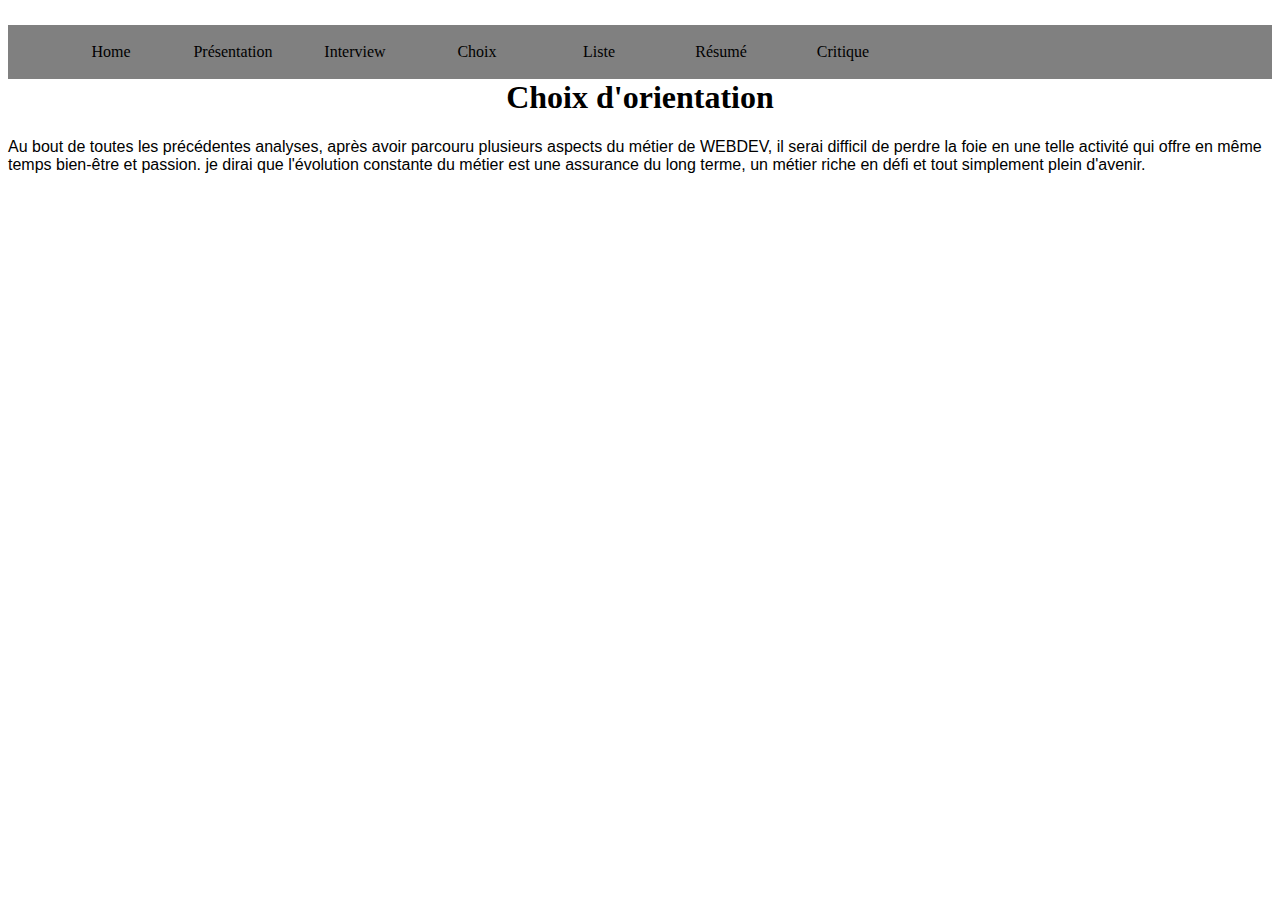
<file: choix.html>
<!DOCTYPE html>
<html lang="fr">
<head>
    <meta charset="UTF-8">
    <link rel="stylesheet" href="css/style.css">
    <title>Choix</title>
</head>
<body>
    <header>
        <nav>
            <ul>
                <li> <a href="index.html">Home</a></li>
                <li><a href="presentation.html">Présentation</a></li>
                <li><a href="interview.html">Interview</a></li>
                <li><a href="choix.html">Choix</a></li>
                <li><a href="liste/liste.pdf">Liste</a></li>
                <li><a href="resume.html">Résumé</a></li>
                <li><a href="critique.html">Critique</a></li>
            </ul>
        </nav>   
    </header>
    <main>
        <h1 class="pEntreprise">Choix d'orientation</h1>
        <p class=pStyle>
            Au bout de toutes les précédentes analyses, après avoir parcouru plusieurs aspects du métier 
        de WEBDEV, il serai difficil de perdre la foie en une telle activité qui offre en même temps
        bien-être et passion. 
        je dirai que l'évolution constante du métier est une assurance du long terme, un métier riche
        en défi et tout simplement plein d'avenir.
        </p>
    </main>
    <footer>
    
    </footer>
</body>
</html>
</file>
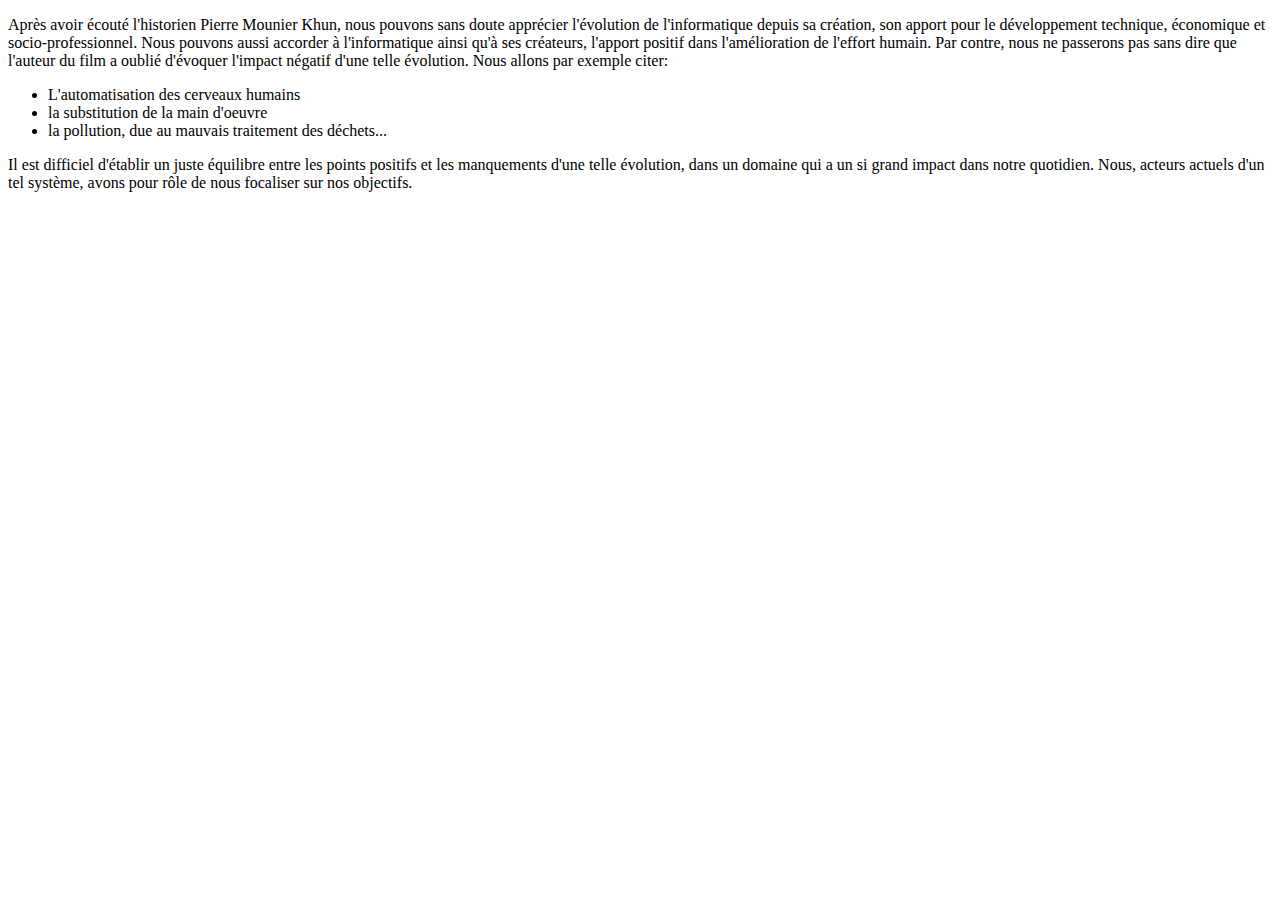
<file: critique.html>
<!DOCTYPE html>
<html lang="fr">
<head>
    <meta charset="UTF-8">
    
    <title>Ma critique</title>
</head>
<body>
    <header>

    </header>
    <main>
       <p class="pStyle">
        Après avoir écouté l'historien Pierre Mounier Khun, nous pouvons sans doute apprécier l'évolution de 
        l'informatique depuis sa création, son apport pour le développement technique, économique et socio-professionnel.
        Nous pouvons aussi accorder à l'informatique ainsi qu'à ses créateurs, l'apport positif dans l'amélioration
        de l'effort humain.
        Par contre, nous ne passerons pas sans dire que l'auteur du film a oublié d'évoquer l'impact négatif d'une telle évolution.
        Nous allons par exemple citer:
       </p> 
        
       <p class="pStyle">
           <ul>
           <li>
            L'automatisation des cerveaux humains
           </li> 
           <li>
            la substitution de la main d'oeuvre 
           </li> 
           <li>
            la pollution, due au mauvais traitement des déchets...
           </li> 
           </ul>
        
       </p> 
        
       <p>
        Il est difficiel d'établir un juste équilibre entre les points positifs et les manquements d'une telle
        évolution, dans un domaine qui a un si grand impact dans notre quotidien. Nous, acteurs actuels d'un tel
        système, avons pour rôle de nous focaliser sur nos objectifs. 
       </p> 
        
        
        
        
        
    </main>
    <footer>
        
    </footer>
    
</body>
</html>
</file>
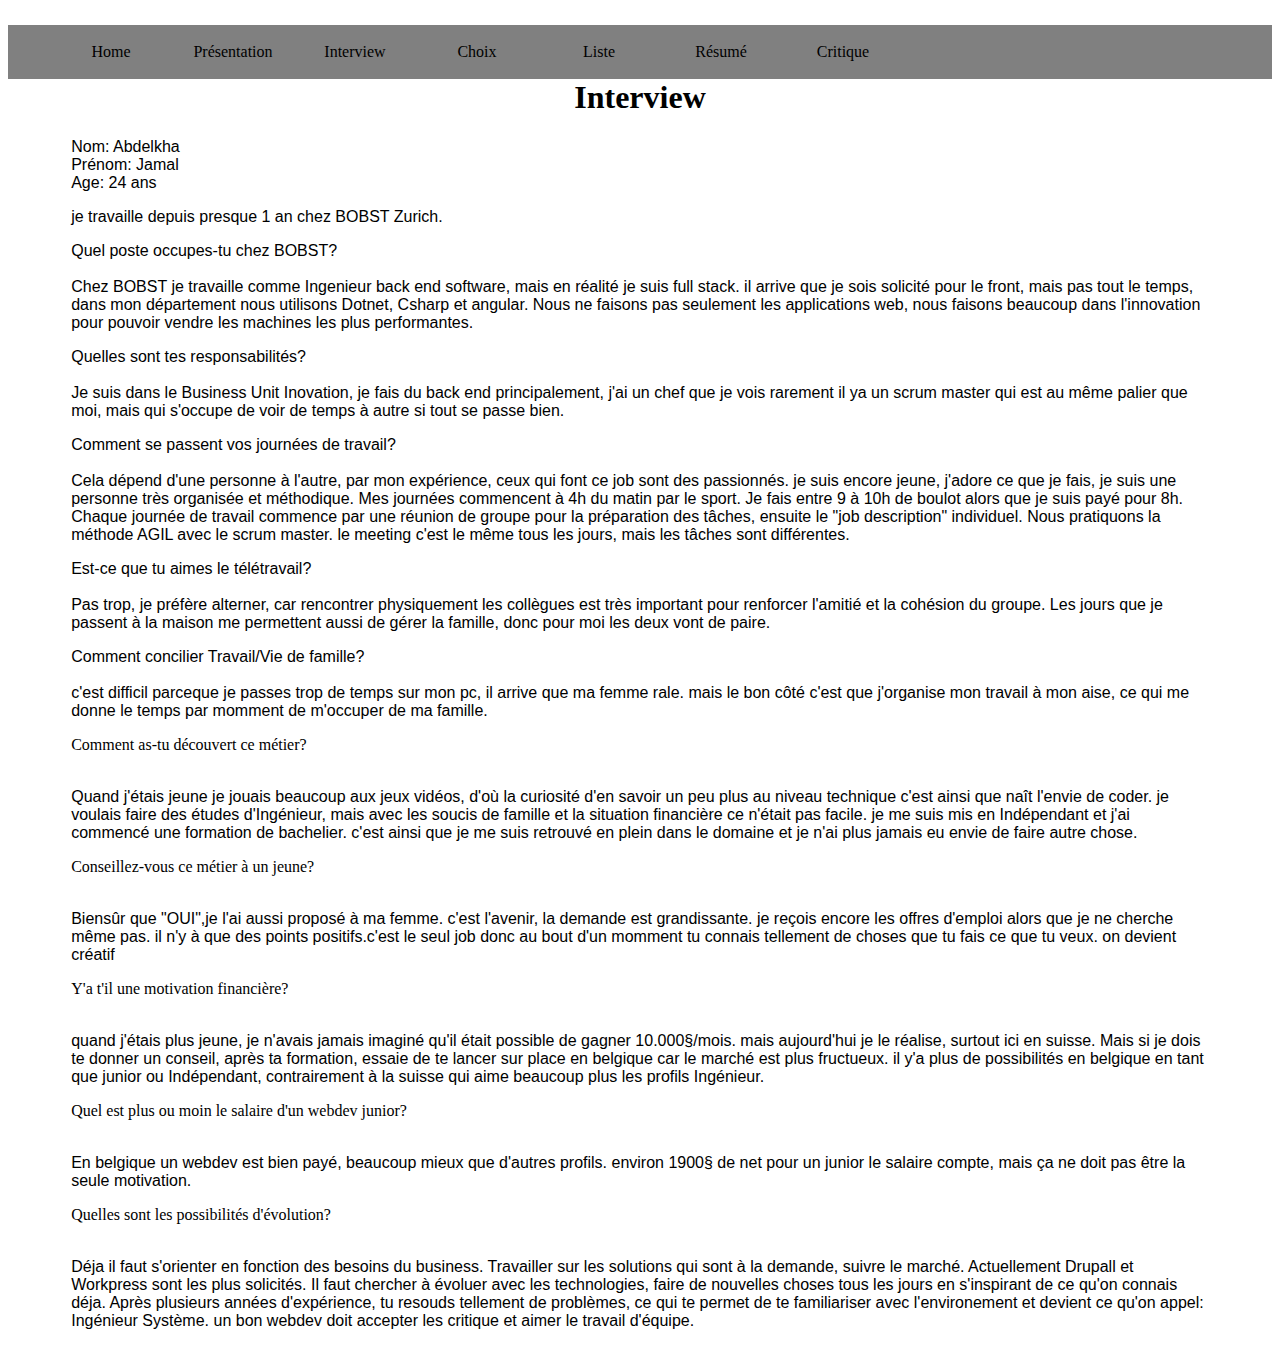
<file: interview.html>
<!DOCTYPE html>
<html lang="en">
<head>
    <meta charset="UTF-8">
    <link rel="stylesheet" href="css/style.css">
    <title>Interview</title>
</head>
<body>
    <header>
        <nav>
            <ul>
                <li> <a href="index.html">Home</a></li>
                <li><a href="presentation.html">Présentation</a></li>
                <li><a href="interview.html">Interview</a></li>
                <li><a href="choix.html">Choix</a></li>
                <li><a href="liste/liste.pdf">Liste</a></li>
                <li><a href="resume.html">Résumé</a></li>
                <li><a href="critique.html">Critique</a></li>
            </ul>
        </nav>   
         </header>
    <main>
      <div class="principal">
        <h1 class="pEntreprise">Interview</h1>
        <p class="pStyle">
           Nom: Abdelkha <br>
           Prénom: Jamal <br>
           Age: 24 ans
        </p>
           
           
           <p class="pStyle">je travaille depuis presque 1 an chez BOBST Zurich.</p> 
           
           <p class="pStyle">
               Quel poste occupes-tu chez BOBST? <br><br>
           
               Chez BOBST je travaille comme Ingenieur back end software, mais en réalité je suis full stack.
               il arrive que je sois solicité pour le front, mais pas tout le temps, dans mon département nous
               utilisons Dotnet, Csharp et angular.
               Nous ne faisons pas seulement les applications web, nous faisons beaucoup dans l'innovation pour pouvoir
               vendre les machines les plus performantes.
           </p> 
           
           <p class="pStyle">
               Quelles sont tes responsabilités? <br><br>
   
               Je suis dans le Business Unit Inovation, je fais du back end principalement, j'ai un chef que je vois rarement
               il ya un scrum master qui est au même palier que moi, mais qui s'occupe de voir de temps à autre si tout se passe bien.
           </p> 
           
           
           <p class="pStyle">
               Comment se passent vos journées de travail?<br><br>
           
               Cela dépend d'une personne à l'autre, par mon expérience, ceux qui font ce job sont des passionnés.
               je suis encore jeune, j'adore ce que je fais, je suis une personne très organisée et méthodique. 
               Mes journées commencent à 4h du matin par le sport. Je fais entre 9 à 10h de boulot alors que je suis payé pour 
               8h. Chaque journée de travail commence par une réunion de groupe pour la préparation des tâches, ensuite le 
               "job description" individuel. Nous pratiquons la méthode AGIL avec le scrum master. 
               le meeting c'est le même tous les jours, mais les tâches sont différentes.
           </p> 
           
             <p class="pStyle">
                 Est-ce que tu aimes le télétravail? <br><br>
           
               Pas trop, je préfère alterner, car rencontrer physiquement les collègues est très important pour renforcer 
               l'amitié et la cohésion du groupe. Les jours que je passent à la maison me permettent aussi de gérer 
               la famille, donc pour moi les deux vont de paire.
           </p> 
           
            <p class="pStyle">
                Comment concilier Travail/Vie de famille? <br><br>
           
               c'est difficil parceque je passes trop de temps sur mon pc, il arrive que ma femme rale. mais le bon côté
               c'est que j'organise mon travail à mon aise, ce qui me donne le temps par momment de m'occuper de ma famille.
           </p> 
           
           Comment as-tu découvert ce métier? <br><br>
           <p class="pStyle">
               Quand j'étais jeune je jouais beaucoup aux jeux vidéos, d'où la curiosité d'en savoir un peu plus au niveau technique
            c'est ainsi que naît l'envie de coder. je voulais faire des études d'Ingénieur, mais avec les soucis de famille
            et la situation financière ce n'était pas facile. je me suis mis en Indépendant et j'ai commencé une 
            formation de bachelier. c'est ainsi que je me suis retrouvé en plein dans le domaine et je n'ai plus jamais
            eu envie de faire autre chose.
                </p> 

Conseillez-vous ce métier à un jeune? <br><br>

 <p class="pStyle">
    Biensûr que "OUI",je l'ai aussi proposé à ma femme. c'est l'avenir, la demande est grandissante. je reçois
    encore les offres d'emploi alors que je ne cherche même pas. il n'y à que des points positifs.c'est le seul
    job donc au bout d'un momment tu connais tellement de choses que tu fais ce que tu veux. on devient créatif
 </p> 

Y'a t'il une motivation financière? <br><br>

 <p class="pStyle">
    quand j'étais plus jeune, je n'avais jamais imaginé qu'il était possible de gagner 10.000§/mois. mais
    aujourd'hui je le réalise, surtout ici en suisse. Mais si je dois te donner un conseil, après ta 
    formation, essaie de te lancer sur place en belgique car le marché est plus fructueux. il y'a plus de possibilités 
    en belgique en tant que junior ou Indépendant, contrairement à la suisse qui aime beaucoup plus les profils
    Ingénieur. 
 </p> 

Quel est plus ou moin le salaire d'un webdev junior?<br><br>

 <p class="pStyle">
    En belgique un webdev est bien payé, beaucoup mieux que d'autres profils. environ 1900§ de net pour un junior
    le salaire compte, mais ça ne doit pas être la seule motivation.
 </p> 

Quelles sont les possibilités d'évolution?<br><br>

 <p class="pStyle">
    Déja il faut s'orienter en fonction des besoins du business.  Travailler sur les solutions qui sont
    à la demande, suivre le marché. 
    Actuellement Drupall et Workpress sont les plus solicités.
    Il faut chercher à évoluer avec les technologies, faire de nouvelles choses tous les jours en s'inspirant
    de ce qu'on connais déja.
    Après plusieurs années d'expérience, tu resouds tellement de problèmes, ce qui te permet de te
    familiariser avec l'environement et devient ce qu'on appel: Ingénieur Système.
    un bon webdev doit accepter les critique et aimer le travail d'équipe.
 </p> 

      </div>
        
        

    </main>
    <footer></footer>
</body>
</html>
</file>
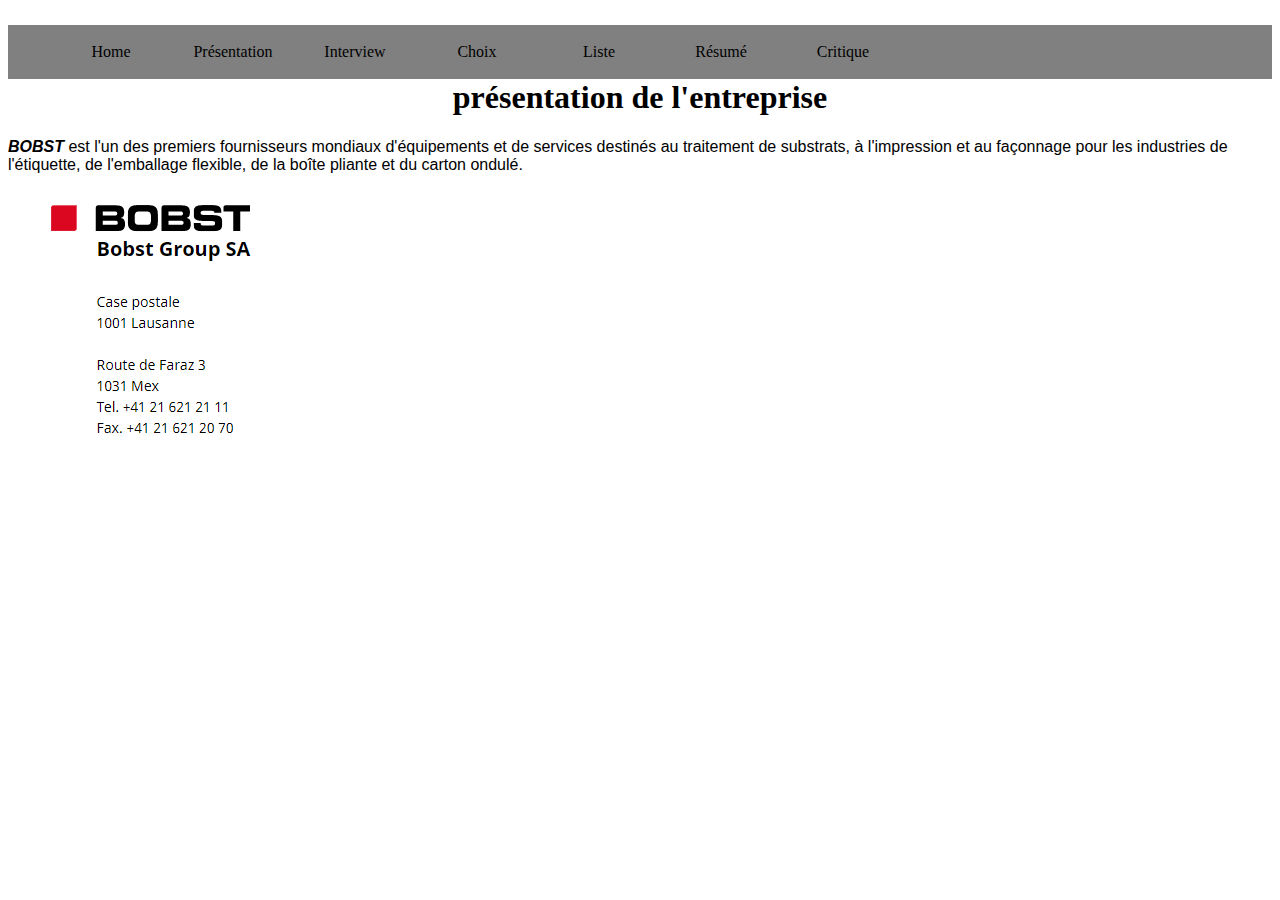
<file: presentation.html>
<!DOCTYPE html>
<html lang="fr">
<head>
    <meta charset="UTF-8">
    <link rel="stylesheet" href="css/style.css">
    
    <title>Présentation</title>
</head>
    <body>
        <header>
                <!--menu-->
                <nav>
                    <ul>
                        <li> <a href="index.html">Home</a></li>
                        <li><a href="presentation.html">Présentation</a></li>
                        <li><a href="interview.html">Interview</a></li>
                        <li><a href="choix.html">Choix</a></li>
                        <li><a href="liste/liste.pdf">Liste</a></li>
                        <li><a href="resume.html">Résumé</a></li>
                        <li><a href="critique.html">Critique</a></li>
                    </ul>
                </nav>   
        </header>
        <main>
            <h1 class="pEntreprise"> présentation de l'entreprise</h1>
            <p class="pStyle"><span>BOBST</span> est l'un des premiers fournisseurs mondiaux d'équipements et de 
                services destinés au traitement de substrats, à l'impression et au façonnage pour 
                les industries de l'étiquette, de l'emballage flexible, de la boîte pliante et du carton ondulé.
            </p>
            <img src="images/logo.png" alt="logo de l'entreprise">
        </main>
        <footer>
            
        </footer>

        
    </body>
</html>
</file>
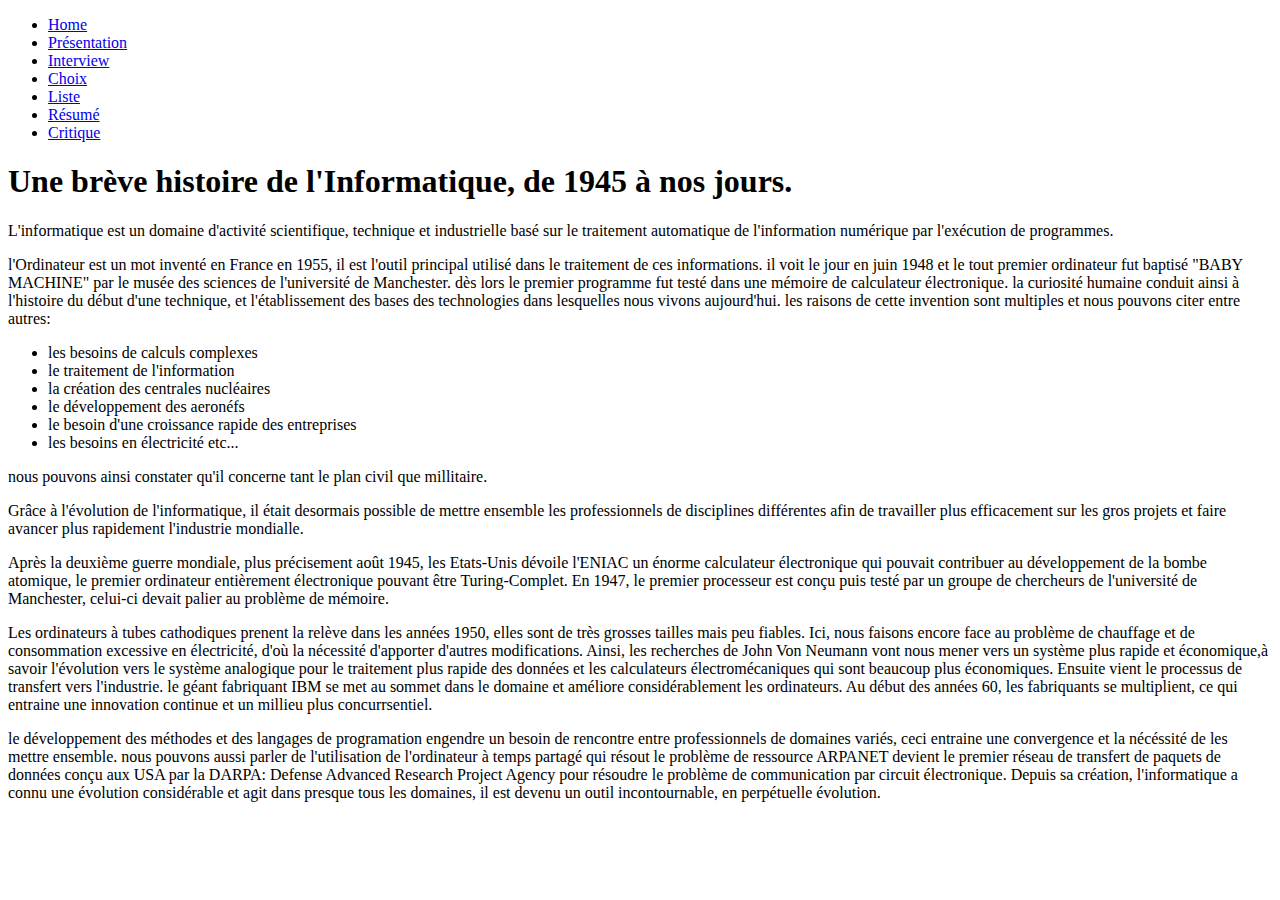
<file: resume.html>
<!DOCTYPE html>
<html lang="en">
<head>
    <meta charset="UTF-8">
    <!--<link rel="stylesheet" href="css/style.css">-->
    <title>Mon résumé</title>
</head>
<body>
    <header>
        <nav>
            <ul>
                <li> <a href="index.html">Home</a></li>
                <li><a href="presentation.html">Présentation</a></li>
                <li><a href="interview.html">Interview</a></li>
                <li><a href="choix.html">Choix</a></li>
                <li><a href="liste/liste.pdf">Liste</a></li>
                <li><a href="resume.html">Résumé</a></li>
                <li><a href="critique.html">Critique</a></li>
            </ul>
        </nav>   
    </header>
    <main>
        <h1 class="pEntreprise">
            Une brève histoire de l'Informatique, de 1945 à nos jours.
        </h1>

        <p class="pStyle">
            L'informatique est un domaine d'activité scientifique, technique et industrielle basé sur le traitement automatique
            de l'information numérique par l'exécution de programmes.
        </p> 
        
         <p class="pStyle">
            l'Ordinateur est un mot inventé en France en 1955,
            il est l'outil principal utilisé dans le traitement de ces informations. il voit le jour en juin 1948
            et le tout premier ordinateur fut baptisé "BABY MACHINE" par le musée des sciences de l'université de Manchester.
            dès lors le premier programme fut testé dans une mémoire de calculateur électronique.
            la curiosité humaine conduit ainsi à l'histoire du début d'une technique, et l'établissement des bases des 
            technologies dans lesquelles nous vivons aujourd'hui.
            les raisons de cette invention sont multiples et nous pouvons citer entre autres:
         </p>
        <p>
            <ul>
                <li>
                    les besoins de calculs complexes 
                </li>
                <li>
                    le traitement de l'information
                </li>
                <li>
                    la création des centrales nucléaires
                </li>
                <li>
                    le développement des aeronéfs
                </li>
                <li>
                    le besoin d'une croissance rapide des entreprises
                </li>
                <li>
                    les besoins en électricité etc...
                </li>

            </ul>
        </p>
        
        nous pouvons ainsi constater qu'il concerne tant le plan civil que millitaire.
        
         <p class="pStyle">
            Grâce à l'évolution de l'informatique, il était desormais possible de mettre ensemble les 
            professionnels de disciplines différentes afin de travailler plus efficacement sur les gros projets
            et faire avancer plus rapidement l'industrie mondialle.
         </p> 
        
         <p class="pStyle">
            Après la deuxième guerre mondiale, plus précisement août 1945, les Etats-Unis dévoile l'ENIAC
            un énorme calculateur électronique qui pouvait contribuer au développement de la bombe atomique,
            le premier ordinateur entièrement électronique pouvant être Turing-Complet.
            En 1947, le premier processeur est conçu puis testé par un groupe de chercheurs de l'université de 
            Manchester, celui-ci devait palier au problème de mémoire.
         </p> 
        
         <p class="pStyle">
            Les ordinateurs à tubes cathodiques prenent la relève dans les années 1950, elles sont de très grosses
            tailles mais peu fiables. Ici, nous faisons encore face au problème de chauffage et de consommation
           excessive en électricité, d'où la nécessité d'apporter d'autres modifications. Ainsi, les 
           recherches de John Von Neumann vont nous mener vers un système plus rapide et économique,à savoir 
           l'évolution vers le système analogique pour le traitement plus rapide des données et les calculateurs
           électromécaniques qui sont beaucoup plus économiques.
           Ensuite vient le processus de transfert vers l'industrie. 
           le géant fabriquant IBM se met au sommet dans le domaine et améliore considérablement les ordinateurs.
           Au début des années 60, les fabriquants se multiplient, ce qui entraine  une innovation continue et 
           un millieu plus concurrsentiel.
         </p> 
        
        <p class="pStyle">
            le développement des méthodes et des langages de programation engendre un besoin de rencontre entre
            professionnels de domaines variés, ceci entraine une convergence et la nécéssité de les mettre ensemble.
            nous pouvons aussi parler de l'utilisation de l'ordinateur à temps partagé qui résout le problème de ressource
            ARPANET devient le premier réseau de transfert de paquets de données conçu aux USA par la  DARPA: Defense
            Advanced Research Project Agency pour résoudre le problème de communication par circuit électronique.
            Depuis sa création, l'informatique a connu une évolution considérable et agit dans presque tous les 
            domaines, il est devenu un outil incontournable, en perpétuelle évolution.
        </p> 
        
        
        
    </main>
    <footer>

    </footer>
</body>
</html>
</file>
<file: css/style.css>
nav{
    border: 2px solid gray;
    height: 50px ;
    margin-top: 2%;
    background-color: gray;
}
ul{
    list-style-type: none;
}
ul li {
    float: left; 
    width: 10%;
    text-align: center;
    
}
li a{
    display: block; 
    text-decoration: none;
    color: black;
}
li a:hover{
    color: blueviolet;
    border: 1px solid gold; 
}
.pEntreprise{
    text-align: center;
    font-weight: bold;
    margin-top: auto;
}
.pStyle{
    font-family: sans-serif;
}
.pStyle span{
    font-style: italic;
    font-weight: bold;
}
.principal{
margin-left:5% ;
margin-right: 5%;
}
</file>
